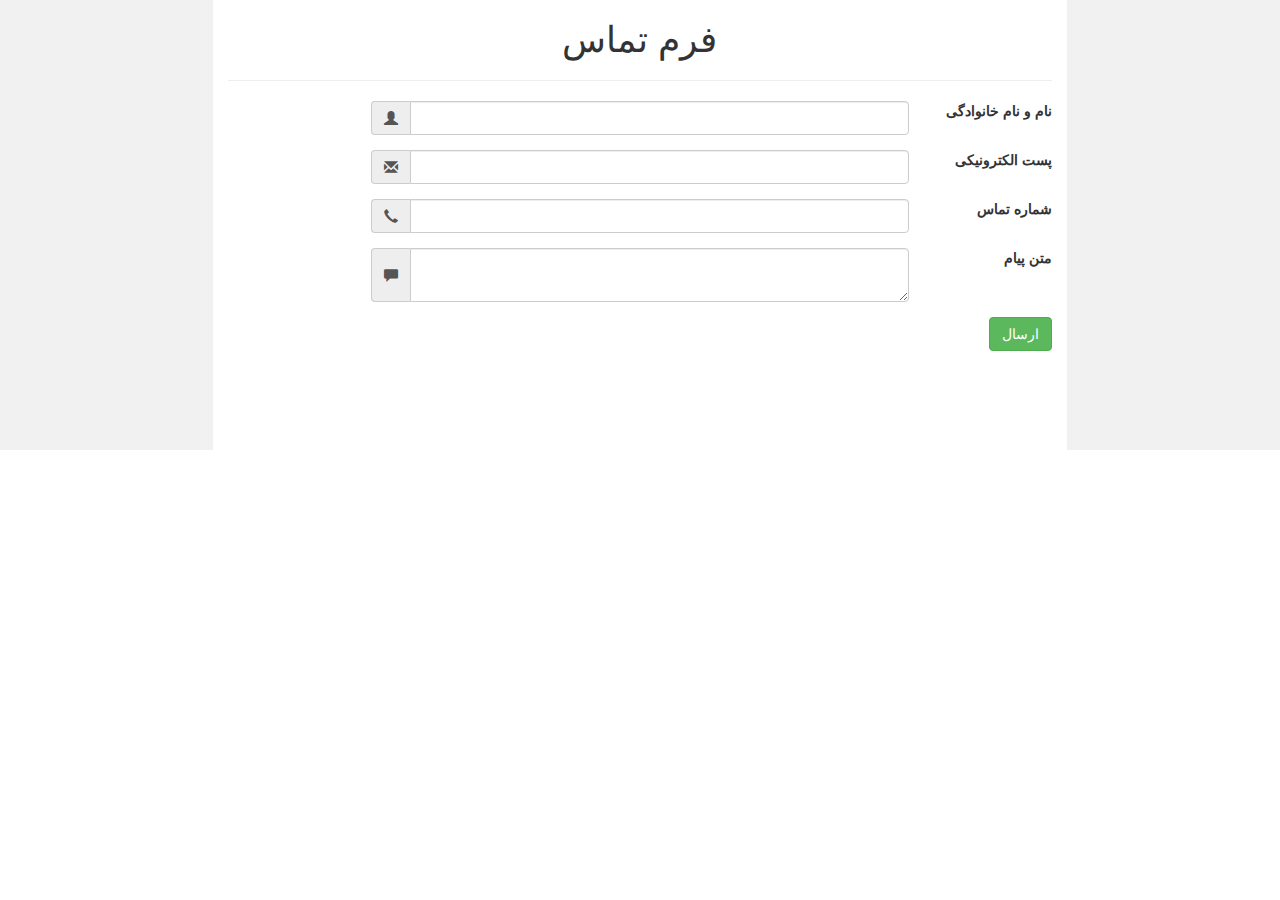
<file: contact.html>
<!DOCTYPE html>
<html lang="en">
<head>
    <title>Akhavan php</title>
    <meta charset="utf-8">
    <meta name="viewport" content="width=device-width, initial-scale=1">
    <link rel="stylesheet" href="./resources/bootstrap.min.css">
	<link rel="stylesheet" href="./resources/ripple.css">
    <link rel="stylesheet" href="https://maxcdn.bootstrapcdn.com/bootstrap/3.3.7/css/bootstrap.min.css">
    <link rel="icon" href="" content=""> <!-- i dont have icon yet -->
    <script src="./resources/jquery.min.js"></script>
    <script src="./resources/bootstrap.min.js"></script>
    <style>
        /* Remove the navbar's default margin-bottom and rounded borders */
        .navbar {
            margin-bottom: 0;
            border-radius: 0;
        }

        /* Set height of the grid so .sidenav can be 100% (adjust as needed) */
        .row.content {height: 450px}

        /* Set gray background color and 100% height */
        .sidenav {
            padding-top: 20px;
            background-color: #f1f1f1;
            height: 100%;
        }

        /* Set black background color, white text and some padding */
        footer {
            background-color: #555;
            color: white;
            padding: 15px;
        }

        /* On small screens, set height to 'auto' for sidenav and grid */
        @media screen and (max-width: 767px) {
            .sidenav {
                height: auto;
                padding: 15px;
            }
            .row.content {height:auto;}
        }
		
		.hr{
			width:100%;
			height:2px;
			background:
		}
    </style>
</head>

<div class="container-fluid text-center">
    <div class="row content">
        <div class="col-sm-2 sidenav"></div>
        <div class="col-sm-8 text-left">
                <h1 class='text-center'> فرم تماس </h1>
				<hr>
				
                <div class="text-right">
					<form class="form text-right form-horizontal" action="" method="post">
						<div class="form-group text-right">
							<div class="col-sm-2"></div>
							<div class="col-sm-8">
								<div class="input-group">
									<span class="input-group-addon"><i class="glyphicon glyphicon-user"></i></span>
									<input class="form-control text-right" type="text" name="name" id="name" require>
								</div>
							</div>
							<label class="col-sm-2">نام و نام خانوادگی</label>
						</div>
						<div class="form-group text-right">
						<div class="col-sm-2"></div>
							<div class="col-sm-8">
								<div class="input-group">
									<span class="input-group-addon"><i class="glyphicon glyphicon-envelope"></i></span>
									<input class="form-control text-right" type="email" name="email" id="email" require>
								</div>
							</div>
							<label class="col-sm-2">پست الکترونیکی</label>
						</div>
						<div class="form-group text-right">
							<div class="col-sm-2"></div>
								<div class="col-sm-8">
									<div class="input-group">
										<span class="input-group-addon"><i class="glyphicon glyphicon-earphone"></i></span>
										<input class="form-control text-right" type="tel" name="tel" id="tel" require>
									</div>
								</div>
							<label class="col-sm-2">شماره تماس</label>
						</div>
						<div class="form-group text-right">
						<div class="col-sm-2"></div>
							<div class="col-sm-8">
								<div class="input-group">
									<span class="input-group-addon"><i class="glyphicon glyphicon-comment"></i></span>
									<textarea class="form-control text-right" type="text" name="text" id="text" require></textarea>
								</div>
							</div>
							<label class="col-sm-2">متن پیام</label>
						</div>
						<div class="form-group text-right">
							<div class="col-sm-2"></div>
							<div class="col-sm-8">
								
							</div>
							<div class="col-sm-2"><input class="btn btn-success text-right" type="submit" id="submit" onsubmit="checkForm" name="submit" value="ارسال"></div>
						</div>
					</form>
					<!--?php if($result != "") echo $result; ?-->
				</div>
        </div>
        <div class="col-sm-2 sidenav"></div>
        </div>
    </div>
</div>
<script>
	window.onload = function(){
		//var login = document.getElementById("login");
		//login.style.display = "none";
		var title = document.getElementsByTagName("title")[0];
		title.innerHTML = " MGH | contact-us ";
		function checkForm(){
			var text = document.getElementById("text");
			var tel = document.getElementById("tel");
			var email = document.getElementById("email");
			var name = document.getElementById("name");
			
			if(tel.value != "" && email.value != "" && text.value != "" && name.value !="")
			{
				return true;
			}else{
				alert("some of form fields are empty");
				return false;
			}	
		}
	}
</script>
</file>
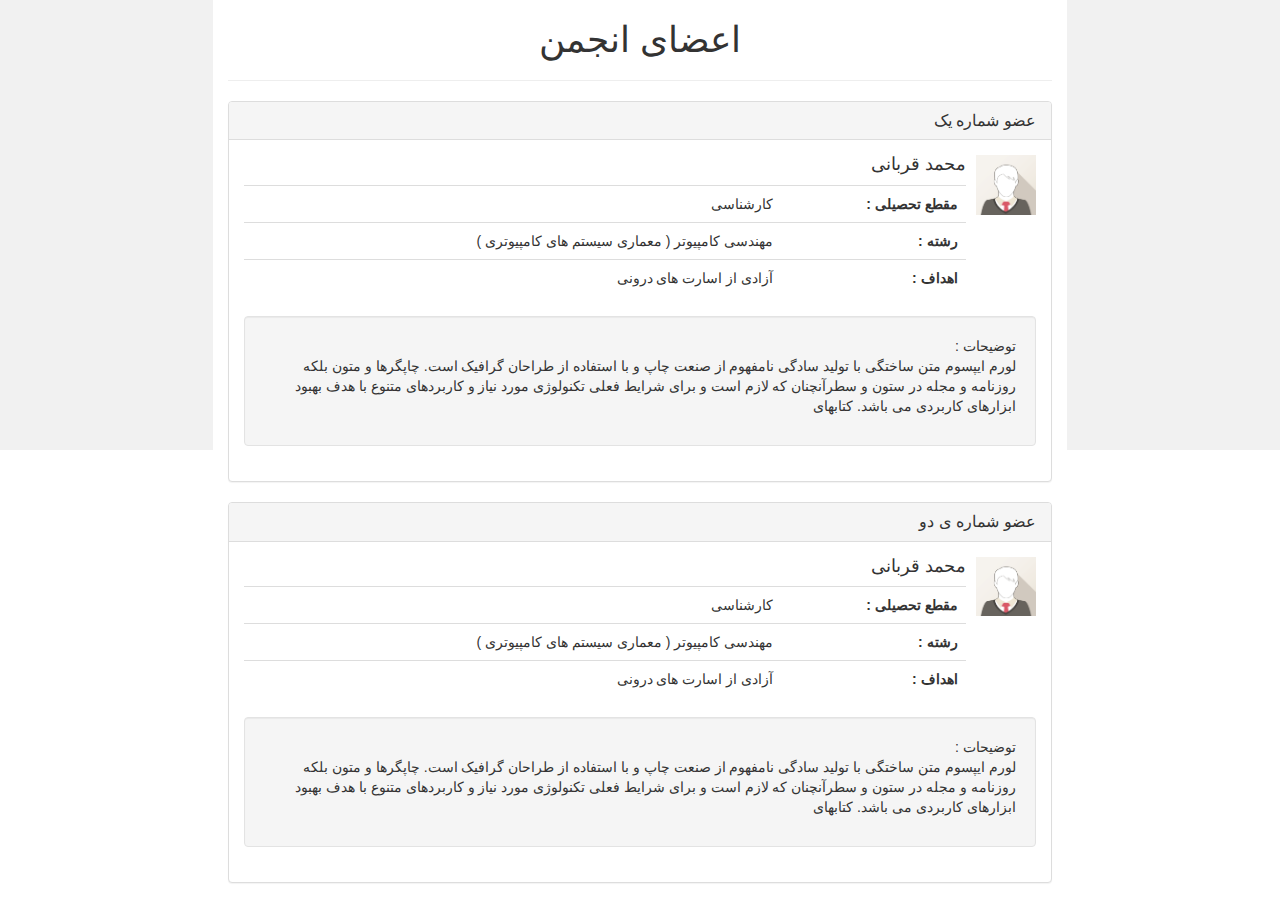
<file: members.html>
<!DOCTYPE html>
<html lang="en">
<head>
    <title></title>
    <meta charset="utf-8">
    <meta name="viewport" content="width=device-width, initial-scale=1">
    <link rel="stylesheet" href="./resources/bootstrap.min.css">
	<link rel="stylesheet" href="./resources/ripple.css">
    <!--link rel="stylesheet" href="https://maxcdn.bootstrapcdn.com/bootstrap/3.3.7/css/bootstrap.min.css"-->
    <link rel="icon" href="" content=""> <!-- i dont have icon yet -->
    <script src="./resources/jquery.min.js"></script>
    <script src="./resources/bootstrap.min.js"></script>
    <style>
        /* Remove the navbar's default margin-bottom and rounded borders */
        .navbar {
            margin-bottom: 0;
            border-radius: 0;
        }

        /* Set height of the grid so .sidenav can be 100% (adjust as needed) */
        .row.content {height: 450px}

        /* Set gray background color and 100% height */
        .sidenav {
            padding-top: 20px;
            background-color: #f1f1f1;
            height: 100%;
        }

        /* Set black background color, white text and some padding */
        footer {
            background-color: #555;
            color: white;
            padding: 15px;
        }

        /* On small screens, set height to 'auto' for sidenav and grid */
        @media screen and (max-width: 767px) {
            .sidenav {
                height: auto;
                padding: 15px;
            }
            .row.content {height:auto;}
        }
		
		.hr{
			width:100%;
			height:2px;
			background:
		}
    </style>
</head>

<div class="container-fluid text-center">
    <div class="row content">
        <div class="col-sm-2 sidenav"></div>
        <div class="col-sm-8 text-left">
            <h1 class='text-center'>اعضای انجمن</h1>
			<hr>
			<div class="panel-group" id="accordion1">
				<div class="panel panel-default">
				  <div class="panel-heading">
					<h4 class="panel-title text-right">
					  <a data-toggle="collapse" data-parent="#accordion1" href="#collapse1">عضو شماره یک</a>
					</h4>
				  </div>
				  <div id="collapse1" class="panel-collapse collapse in">
					<div class="panel-body">
						<div class="media">
							<div class="media-body text-right">
								<h4 class="media-heading">محمد قربانی</h4>
								<p class="text-right">
									<table class="table text-right">
										<tbody class="text-right">
											<tr>
												<td>کارشناسی</td>
												<td><strong>: مقطع تحصیلی</strong></td>
											</tr>
											<tr>
												<td>مهندسی کامپیوتر ( معماری سیستم های کامپیوتری )</td>
												<td><strong> : رشته</strong></td>
											</tr>
											<tr>
												<td>آزادی از اسارت های درونی</td>
												<td><strong>: اهداف</strong></td>
											</tr>
										</tbody>
									</table>
								</p>
							</div>
							<div class="media-right">
								<img src="./image/img_avatar1.png" class="media-object" style="width:60px">
							</div>
							<div class="text-right well">
								<span>: توضیحات</span>
								<p>لورم ایپسوم متن ساختگی با تولید سادگی نامفهوم از صنعت چاپ و با استفاده از طراحان گرافیک است. چاپگرها و متون بلکه روزنامه و مجله در ستون و سطرآنچنان که لازم است و برای شرایط فعلی تکنولوژی مورد نیاز و کاربردهای متنوع با هدف بهبود ابزارهای کاربردی می باشد. کتابهای</p>
							</div>
						</div>
					</div>
				  </div>
				</div>
			</div>
			<div class="panel-group" id="accordion2">
				<div class="panel panel-default">
				  <div class="panel-heading">
					<h4 class="panel-title text-right">
					  <a data-toggle="collapse" data-parent="#accordion2" href="#collapse2">عضو شماره ی دو</a>
					</h4>
				  </div>
				  <div id="collapse2" class="panel-collapse collapse in">
					<div class="panel-body">
						<div class="media">
							<div class="media-body text-right">
								<h4 class="media-heading">محمد قربانی</h4>
								<p class="text-right">
									<table class="table text-right">
										<tbody class="text-right">
											<tr>
												<td>کارشناسی</td>
												<td><strong>: مقطع تحصیلی</strong></td>
											</tr>
											<tr>
												<td>مهندسی کامپیوتر ( معماری سیستم های کامپیوتری )</td>
												<td><strong> : رشته</strong></td>
											</tr>
											<tr>
												<td>آزادی از اسارت های درونی</td>
												<td><strong>: اهداف</strong></td>
											</tr>
										</tbody>
									</table>
								</p>
							</div>
							<div class="media-right">
								<img src="./image/img_avatar1.png" class="media-object" style="width:60px">
							</div>
							<div class="text-right well">
								<span>: توضیحات</span>
								<p>لورم ایپسوم متن ساختگی با تولید سادگی نامفهوم از صنعت چاپ و با استفاده از طراحان گرافیک است. چاپگرها و متون بلکه روزنامه و مجله در ستون و سطرآنچنان که لازم است و برای شرایط فعلی تکنولوژی مورد نیاز و کاربردهای متنوع با هدف بهبود ابزارهای کاربردی می باشد. کتابهای</p>
							</div>
						</div>
					</div>
				  </div>
				</div>
			</div>
        </div>
        <div class="col-sm-2 sidenav"></div>
        </div>
    </div>
</div>
<script>
	window.onload = function(){
		//var login = document.getElementById("login");
		//login.style.display = "none";
		var title = document.getElementsByTagName("title")[0];
		title.innerHTML = " MGH | اعضا ";
		function checkForm(){
			var text = document.getElementById("text");
			var tel = document.getElementById("tel");
			var email = document.getElementById("email");
			var name = document.getElementById("name");
			
			if(tel.value != "" && email.value != "" && text.value != "" && name.value !="")
			{
				return true;
			}else{
				alert("some of form fields are empty");
				return false;
			}	
		}
	}
</script>
</file>
<file: resources/ripple.css>
.ripple{position:relative;overflow:hidden}.ripple:after{content:"";display:block;position:absolute;width:100%;height:100%;top:0;left:0;pointer-events:none;background-image:radial-gradient(circle,#000 10%,transparent 10.01%);background-repeat:no-repeat;background-position:50%;transform:scale(10,10);opacity:0;transition:transform .5s,opacity 1s}.ripple:active:after{transform:scale(0,0);opacity:.2;transition:0s}
</file>
